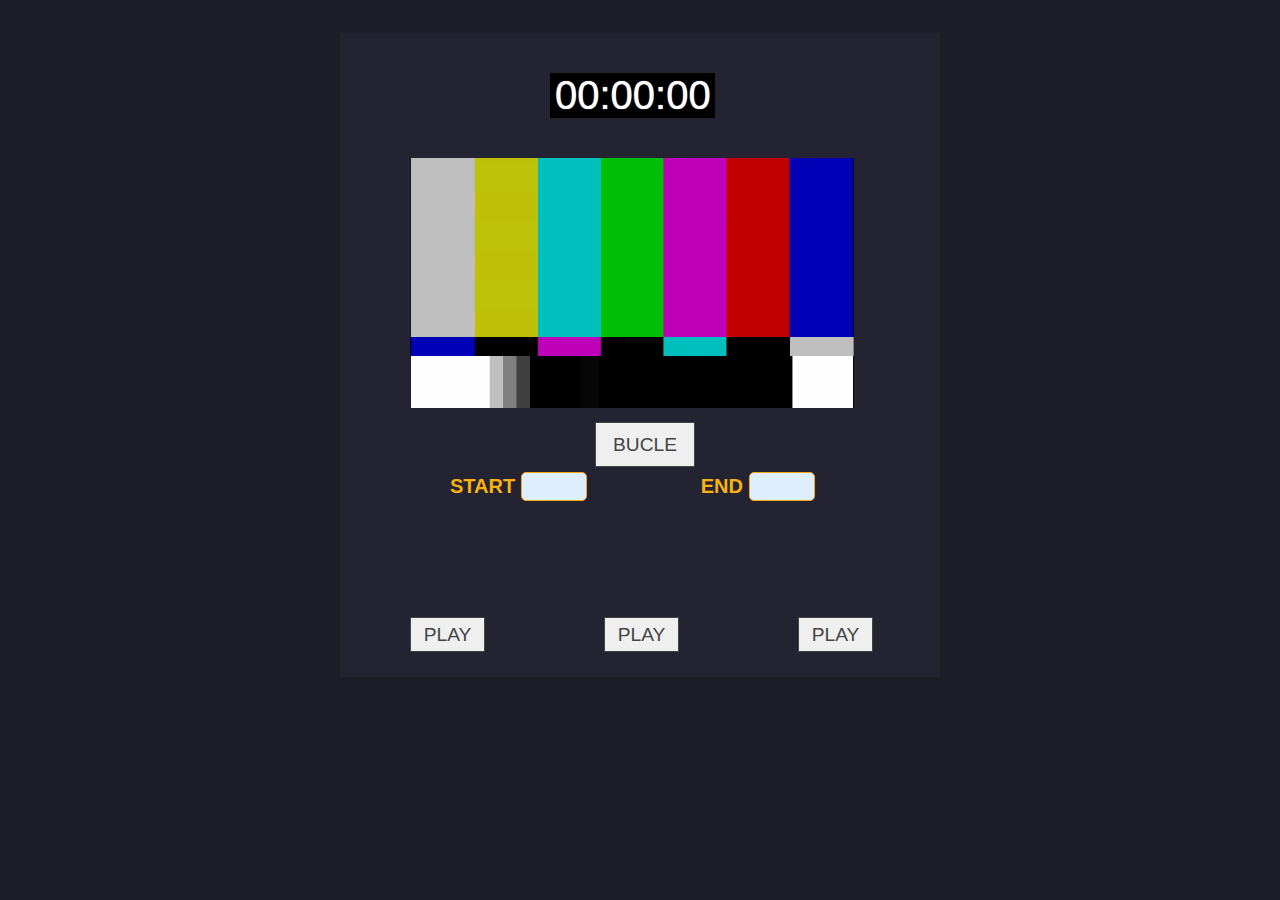
<file: index.html>
<!DOCTYPE html>
<html lang="es" dir="ltr">
  <head>
    <meta charset="utf-8">
    <title>Video 01</title>
    <script src="video-01.js"></script>
    <link rel="stylesheet" href="video-01.css">
  </head>
  <body onload="main();">
    <div id="content">
        <p id='clk'></p>
        <video id="videoF" autoplay loop muted></video>
        <br>
        <button type="button" id="bucle">BUCLE</button>
        <br>
        <span id="st1">START </span>
        <input type="text" class="input" value="" id="start">
        <span id="en1">END </span>
        <input type="text" class="input" value="" id="end">
        <br>
        <video id="video1" class="video" autoplay loop muted> </video>
        <video id="video2" class="video" autoplay loop muted></video>
        <video id="video3" class="video" autoplay loop muted></video>
        <br>
        <button type="button" id="play1">PLAY</button>
        <button type="button" id="play2">PLAY</button>
        <button type="button" id="play3">PLAY</button>
    </div>
  </body>
</html>
</file>
<file: video-01.css>
body{
    background-color: #1E1E29;
    padding-top: 25px;
}
#content{
    background-color: #232332;
    width: 600px;
    margin: 0 auto;
    padding-top: 0.1px;
    padding-bottom: 20px;
}
button{
    border: 1px solid ;
    color: #444;
    height: 45px;
    width: 100px;
    text-align: center;
    font-size: 1.2em;
    font-weight: normal;
    margin-left: 255px;
    margin-bottom: 5px;
}
#clk{
    background-color: black;
    font-family: sans-serif;
    font-size:40px;
    text-shadow:0px 0px 1px #fff;
    color:#fff;
    width: 160px;
    padding-left: 5px;
    margin-left: 210px;
}
#videoF{
    margin-left: 70px;
    margin-bottom: 10PX;
}
.input{
    border-radius: 5px;
    border: 1px solid #F9A70F;
    background-color: #def;
    height: 25px;
    width: 60px;
    font-family: sans-serif;
    font-size: 20px;
    font-weight: bolder;
    text-align: center;
    margin-bottom: 12px;
}
.video{
    margin-left: 15px;
}
#play1{
    margin-left: 70px;
    height: 35px;
    width: 75px;
}
#play2{
    margin-left: 115px;
    height: 35px;
    width: 75px;

}
#play3{
    margin-left: 115px;
    height: 35px;
    width: 75px;
}
#st1{
    font-family: sans-serif;
    font-size: 20px;
    font-weight: bolder;
    margin-left: 110px;
    color: #F9B20F;
}
#en1{
    font-family: sans-serif;
    font-size: 20px;
    font-weight: bolder;
    margin-left: 110px;
    color: #F9B20F;
}
</file>
